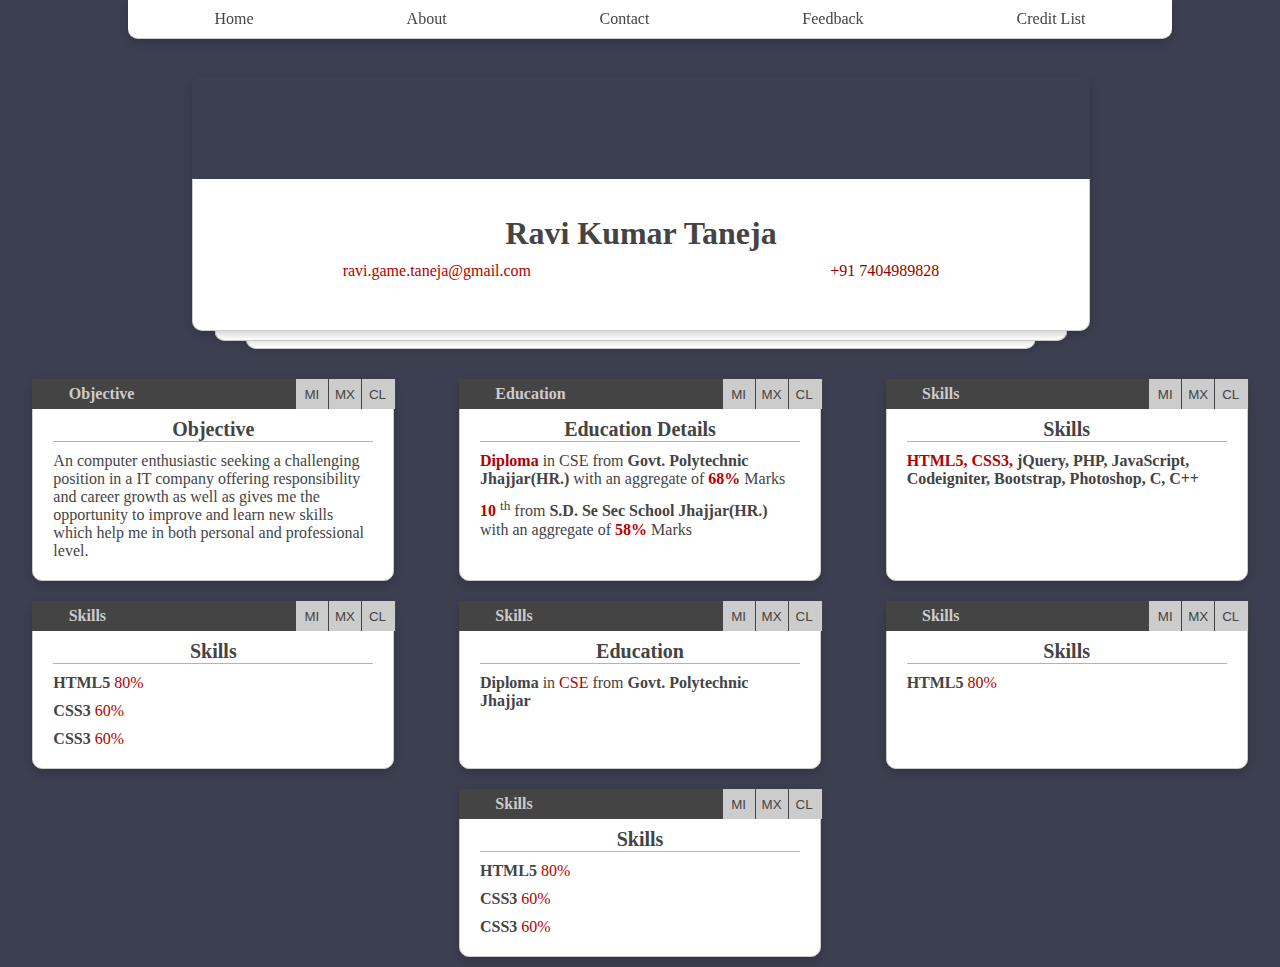
<file: index.html>
<!DOCTYPE html>
<html>
  <head>
    <title>hello assholes</title>
    <link href='css/style.css' rel='stylesheet' type='text/css'>
  </head>
  <body>
    <nav>
      <ul class='navbar'>
        <li>
          <i class='fa fa-home'></i>
          Home
        </li>
        <li>
          <i class='fa fa-home'></i>
          About
        </li>
        <li>
          <i class='fa fa-home'></i>
          Contact
        </li>
        <li>
          <i class='fa fa-home'></i>
          Feedback
        </li>
        <li>
          <i class='fa fa-home'></i>
          Credit List
        </li>
      </ul>
    </nav>
    <div class='profile'>
      <h1>Ravi Kumar Taneja</h1>
      <ul class='list'>
        <li>
          <i class='fa fa-envelope'></i>
          ravi.game.taneja@gmail.com
        </li>
        <li>
          <i class='fa fa-mobile-phone'></i>
          +91 7404989828
        </li>
      </ul>
      <div class='bg-top'></div>
    </div>
    <div class='column'>
      <div class='objective'>
        <h3 class='heading'>Objective</h3>
        <p>
          An computer enthusiastic seeking a challenging position in a IT
          company offering responsibility and career growth as well as
          gives me the opportunity to improve and learn new skills which
          help me in both personal and professional level.
        </p>
        <div class='window-control'>
          <div class='head'>Objective</div>
          <div class='ctrl-grp'>
            <button class='ctrl-btn' type='button'>MI</button>
            <button class='ctrl-btn' type='button'>MX</button>
            <button class='ctrl-btn' type='button'>CL</button>
          </div>
        </div>
      </div>
      <div class='education'>
        <h3 class='heading'>Education Details</h3>
        <p>
          <strong class='red'>Diploma</strong>
          in
          <span>CSE</span>
          from
          <strong>Govt. Polytechnic Jhajjar(HR.)</strong>
          with an aggregate of
          <strong class='red'>68%</strong>
          Marks
        </p>
        <p>
          <strong class='red'>10</strong>
          <sup>th</sup>
          from
          <strong>S.D. Se Sec School Jhajjar(HR.)</strong>
          with an aggregate of
          <strong class='red'>58%</strong>
          Marks
        </p>
        <div class='window-control'>
          <div class='head'>Education</div>
          <div class='ctrl-grp'>
            <button class='ctrl-btn' type='button'>MI</button>
            <button class='ctrl-btn' type='button'>MX</button>
            <button class='ctrl-btn' type='button'>CL</button>
          </div>
        </div>
      </div>
      <div class='skills'>
        <h3 class='heading'>Skills</h3>
        <p>
          <p>
            <strong class='red'>HTML5, CSS3,</strong>
            <strong>jQuery,</strong>
            <strong>PHP,</strong>
            <strong>JavaScript,</strong>
            <strong>Codeigniter,</strong>
            <strong>Bootstrap,</strong>
            <strong>Photoshop,</strong>
            <strong>C, C++</strong>
          </p>
        </p>
        <div class='window-control'>
          <div class='head'>Skills</div>
          <div class='ctrl-grp'>
            <button class='ctrl-btn' type='button'>MI</button>
            <button class='ctrl-btn' type='button'>MX</button>
            <button class='ctrl-btn' type='button'>CL</button>
          </div>
        </div>
      </div>
      <div class='skills'>
        <h3 class='heading'>Skills</h3>
        <p>
          <p>
            <strong>HTML5</strong>
            <span class='red'>80%</span>
          </p>
          <p>
            <strong>CSS3</strong>
            <span class='red'>60%</span>
          </p>
          <p>
            <strong>CSS3</strong>
            <span class='red'>60%</span>
          </p>
        </p>
        <div class='window-control'>
          <div class='head'>Skills</div>
          <div class='ctrl-grp'>
            <button class='ctrl-btn' type='button'>MI</button>
            <button class='ctrl-btn' type='button'>MX</button>
            <button class='ctrl-btn' type='button'>CL</button>
          </div>
        </div>
      </div>
      <div class='education'>
        <h3 class='heading'>Education</h3>
        <p>
          <strong>Diploma</strong>
          in
          <span class='red'>CSE</span>
          from
          <strong>Govt. Polytechnic Jhajjar</strong>
        </p>
        <div class='window-control'>
          <div class='head'>Skills</div>
          <div class='ctrl-grp'>
            <button class='ctrl-btn' type='button'>MI</button>
            <button class='ctrl-btn' type='button'>MX</button>
            <button class='ctrl-btn' type='button'>CL</button>
          </div>
        </div>
      </div>
      <div class='skills'>
        <h3 class='heading'>Skills</h3>
        <p>
          <p>
            <strong>HTML5</strong>
            <span class='red'>80%</span>
          </p>
        </p>
        <div class='window-control'>
          <div class='head'>Skills</div>
          <div class='ctrl-grp'>
            <button class='ctrl-btn' type='button'>MI</button>
            <button class='ctrl-btn' type='button'>MX</button>
            <button class='ctrl-btn' type='button'>CL</button>
          </div>
        </div>
      </div>
      <div class='skills'>
        <h3 class='heading'>Skills</h3>
        <p>
          <p>
            <strong>HTML5</strong>
            <span class='red'>80%</span>
          </p>
          <p>
            <strong>CSS3</strong>
            <span class='red'>60%</span>
          </p>
          <p>
            <strong>CSS3</strong>
            <span class='red'>60%</span>
          </p>
        </p>
        <div class='window-control'>
          <div class='head'>Skills</div>
          <div class='ctrl-grp'>
            <button class='ctrl-btn' type='button'>MI</button>
            <button class='ctrl-btn' type='button'>MX</button>
            <button class='ctrl-btn' type='button'>CL</button>
          </div>
        </div>
      </div>
    </div>
  </body>
</html>
</file>
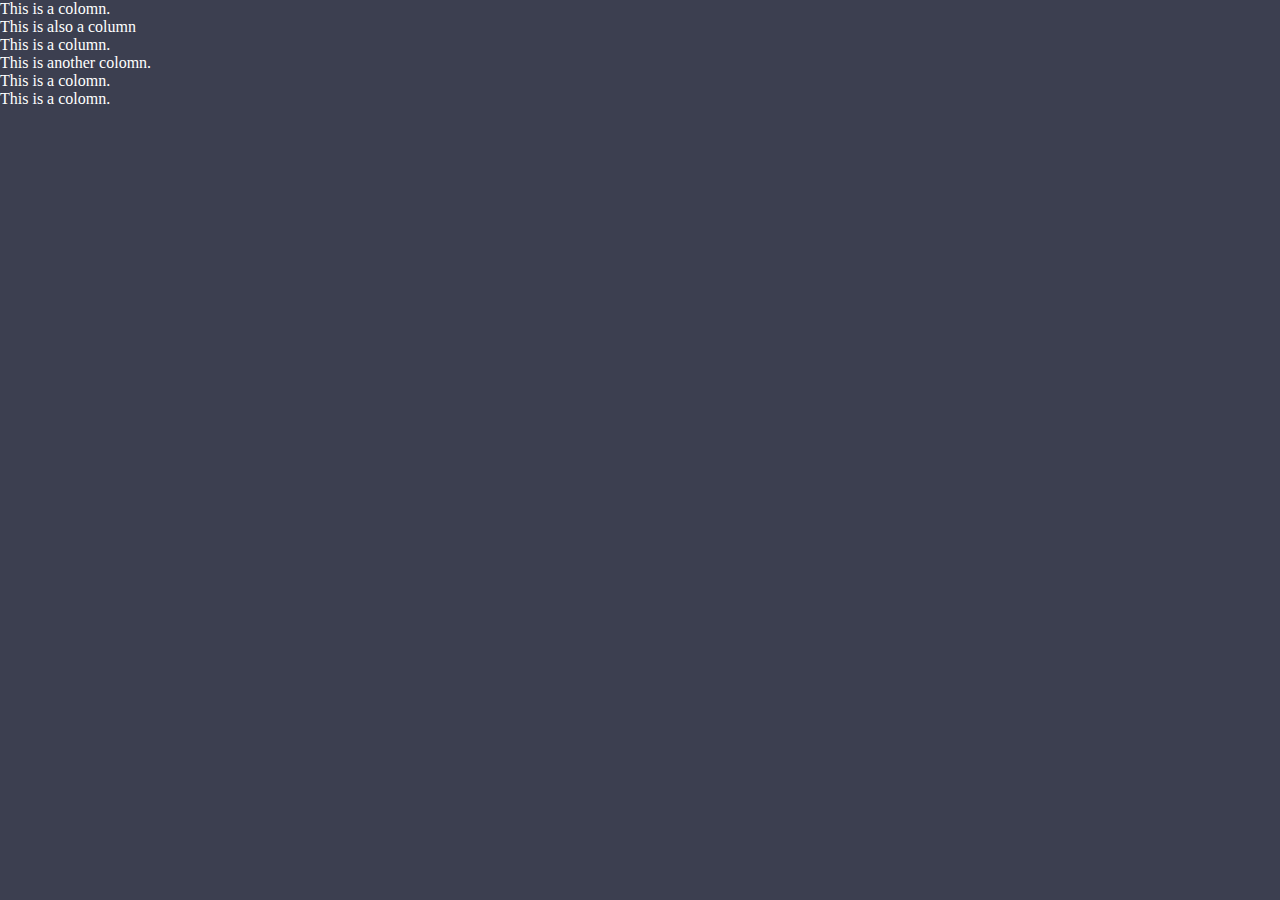
<file: index2.html>
<!DOCTYPE html>
<html lang="en">
	<head>
		<meta charset="UTF-8">
		<meta name="viewport" content="width=device-width, initial-scale=1.0">
		<link rel="stylesheet" type="text/css" href="css/style.css">
		<title>Testing Files</title>
	</head>
	<body>
		<div class="wrapper">
			<div class="cl-1 col">
				<p>This is a colomn.</p>
				<p>This is also a column</p>
			</div>
			<div class="cl-2 col">
				<p>This is a column.</p>
				<p>This is another colomn.</p>
			</div>
			<div class="cl-3 col">
				<p>This is a colomn.</p>
			</div>
			<div class="cl-4 col">
				<p>This is a colomn.</p>
			</div>
		</div>
	</body>
</html>
</file>
<file: css/style.css>
.red {
  color: #b30000; }

nav {
  width: 80%;
  margin: 0 10% 3%;
  padding: 10px;
  background-color: white;
  color: #444444;
  display: flex;
  justify-content: space-around;
  flex-direction: column;
  position: fixed;
  border-bottom: #ccc 1px solid;
  box-shadow: 0 3px 10px rgba(0, 0, 0, 0.2);
  -webkit-box-shadow: 0 3px 10px rgba(0, 0, 0, 0.2);
  -moz-box-shadow: 0 3px 10px rgba(0, 0, 0, 0.2);
  border-radius: 0 0 10px 10px;
  z-index: 999;
  top: 0; }
  nav ul {
    display: flex;
    flex-direction: row;
    justify-content: space-around;
    list-style: none; }
    nav ul li {
      padding: 5px 10; }

body {
  background: #3C3F50;
  color: #fff;
  margin: 0; }

* {
  margin: 0;
  padding: 0; }

.profile {
  margin: 6% 15% 3%;
  position: relative;
  width: 70%;
  background: #ffffff;
  color: #444;
  -webkit-box-shadow: 0 3px 10px rgba(0, 0, 0, 0.2);
  -moz-box-shadow: 0 3px 10px rgba(0, 0, 0, 0.2);
  box-shadow: 0 3px 10px rgba(0, 0, 0, 0.2);
  font-weight: normal;
  text-align: center;
  -webkit-border-radius: 10px;
  -moz-border-radius: 10px;
  border-radius: 10px;
  border: 1px solid #ccc;
  border-top: none;
  padding: 10px 0 50px; }
  .profile:before, .profile:after {
    width: 95%;
    top: 100%;
    content: '';
    position: absolute;
    color: #000;
    background: #fff;
    border: 1px solid #ccc;
    height: 10px;
    border-top: 0;
    z-index: -1;
    left: 50%;
    transform: translateX(-50%);
    box-shadow: 0 0 10px rgba(0, 0, 0, 0.2);
    border-radius: 0 0 10px 10px; }
  .profile:before {
    width: 88%;
    top: calc(100% + 8px); }
  .profile .bg-top {
    background: #3c3f50;
    width: 100%;
    height: 100px;
    position: absolute;
    border: 1px solid #3C3F50;
    border-top-right-radius: 5px;
    border-top-left-radius: 5px;
    top: 0;
    left: -1px; }
  .profile h1 {
    position: relative;
    margin-top: 4em;
    z-index: 2; }
  .profile .list {
    list-style: none;
    color: #b30000;
    display: flex;
    justify-content: space-around;
    margin: 10px 0 0; }
  .profile li:nth-child(odd) {
    color: #b30000; }
  .profile li:nth-child(even) {
    color: #940000; }

.small-row, .column .objective, .column .education, .column .skills {
  color: #444;
  background: #fff;
  border: 1px solid #ccc;
  -webkit-box-shadow: 0 3px 10px rgba(0, 0, 0, 0.2);
  -moz-box-shadow: 0 3px 10px rgba(0, 0, 0, 0.2);
  box-shadow: 0 3px 10px rgba(0, 0, 0, 0.2);
  padding: 10px 20px;
  border-radius: 10px;
  align-self: stretch;
  margin: 10px;
  flex-basis: 25%;
  position: relative; }
  .small-row .window-control, .column .objective .window-control, .column .education .window-control, .column .skills .window-control {
    width: 101%;
    color: #cccccc;
    background-color: #444444;
    display: flex;
    justify-content: space-between;
    position: absolute;
    top: -1px;
    left: -1px;
    height: 30px; }
    .small-row .window-control .head, .column .objective .window-control .head, .column .education .window-control .head, .column .skills .window-control .head {
      color: #cccccc;
      padding: 0 10%;
      align-self: center;
      font-weight: bold; }
    .small-row .window-control .ctrl-grp, .column .objective .window-control .ctrl-grp, .column .education .window-control .ctrl-grp, .column .skills .window-control .ctrl-grp {
      background-color: transparent;
      display: flex;
      justify-content: flex-end;
      margin-right: 1px; }
      .small-row .window-control .ctrl-grp .ctrl-btn, .column .objective .window-control .ctrl-grp .ctrl-btn, .column .education .window-control .ctrl-grp .ctrl-btn, .column .skills .window-control .ctrl-grp .ctrl-btn {
        margin: 0;
        width: 33px;
        padding: 0;
        border: 0;
        height: 30px;
        background-color: #ccc;
        color: #444;
        border-right: 1px solid #444; }
        .small-row .window-control .ctrl-grp .ctrl-btn:last-child, .column .objective .window-control .ctrl-grp .ctrl-btn:last-child, .column .education .window-control .ctrl-grp .ctrl-btn:last-child, .column .skills .window-control .ctrl-grp .ctrl-btn:last-child {
          border-right: 2px #ccc solid; }

.column {
  display: flex;
  justify-content: space-around;
  flex-direction: row;
  flex-wrap: wrap;
  align-self: auto; }
  .column .education {
    flex-grow: 0;
    position: relative; }
  .column .skills li {
    list-style: none; }
  .column p {
    position: relative;
    margin: 10px 0; }

.heading {
  text-align: center;
  font-size: 20px;
  padding: 0 10px;
  border-bottom: 1px solid #b3b3b3;
  position: relative;
  margin: 1.4em 0 10px; }
</file>
